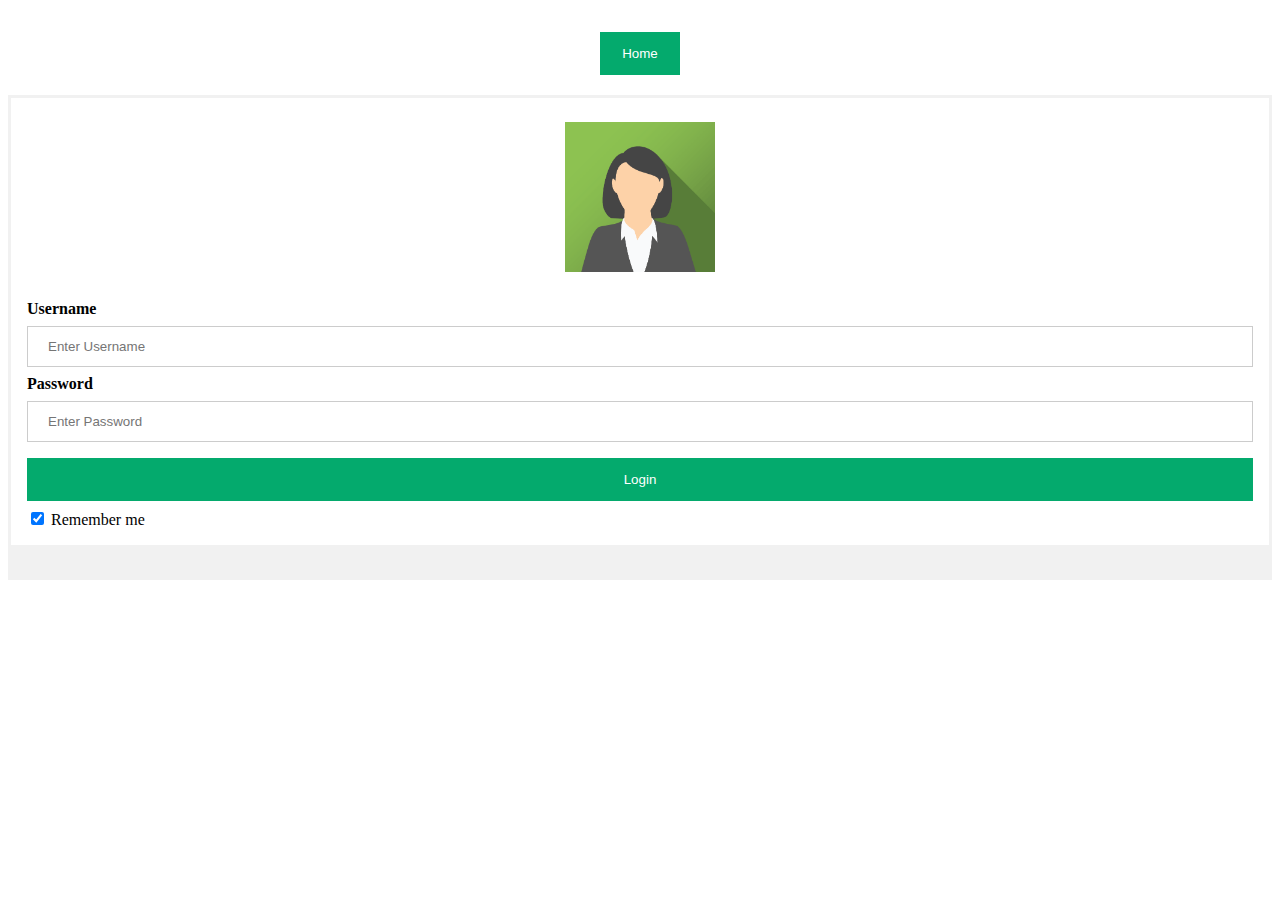
<file: logiin.html>
<html>
<head>
   <link rel="stylesheet" href="css/css for login.css">
   <meta name="viewport" content="width=device-width, initial-scale=1.0">
</head>
<body>
   <div class="imgcontainer">
  <button class="button_banner"><a class="text" href="index.html">Home</a></button>
   </div>
<form action="action_page.php" method="post">
    <div class="imgcontainer">
      <img src="img_avatar2.png" alt="Avatar" class="avatar">
    </div>
  
    <div class="container">
      <label for="uname"><b>Username</b></label>
      <input type="text" placeholder="Enter Username" name="uname" required>
  
      <label for="psw"><b>Password</b></label>
      <input type="password" placeholder="Enter Password" name="psw" required>
  
      <button type="submit"><a class="text" href="index.html">Login</a></button>
      <label>
        <input type="checkbox" checked="checked" name="remember"> Remember me
      </label>
    </div>
  
    <div class="container" style="background-color:#f1f1f1">
   

    </div>
  </form>
</body>
  </html>
</file>
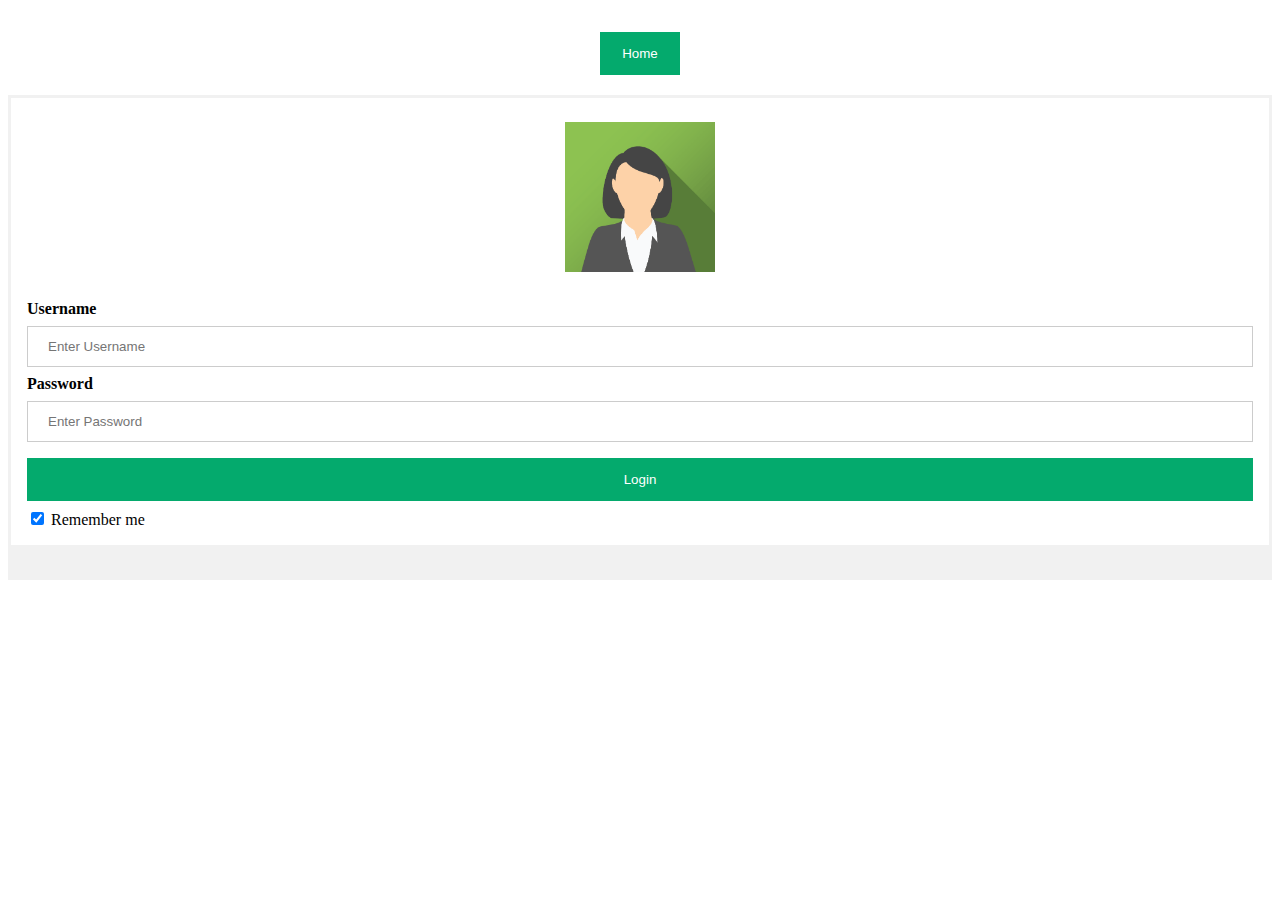
<file: login.html>
<html>
<head>
   <title>Login</title>
   <link rel="stylesheet" href="css/css for login.css">
   <meta name="viewport" content="width=device-width, initial-scale=1.0">
</head>
<body>
   <div class="imgcontainer">
  <button class="button_banner"><a class="text" href="index.html">Home</a></button>
   </div>
<form action="action_page.php" method="post">
    <div class="imgcontainer">
      <img src="img_avatar2.png" alt="Avatar" class="avatar">
    </div>
  
    <div class="container">
      <label for="uname"><b>Username</b></label>
      <input type="text" placeholder="Enter Username" name="uname" required>
  
      <label for="psw"><b>Password</b></label>
      <input type="password" placeholder="Enter Password" name="psw" required>
  
      <button type="submit"><a class="text" href="index.html">Login</a></button>
      <label>
        <input type="checkbox" checked="checked" name="remember"> Remember me
      </label>
    </div>
  
    <div class="container" style="background-color:#f1f1f1">
   

    </div>
  </form>
</body>
  </html>
</file>
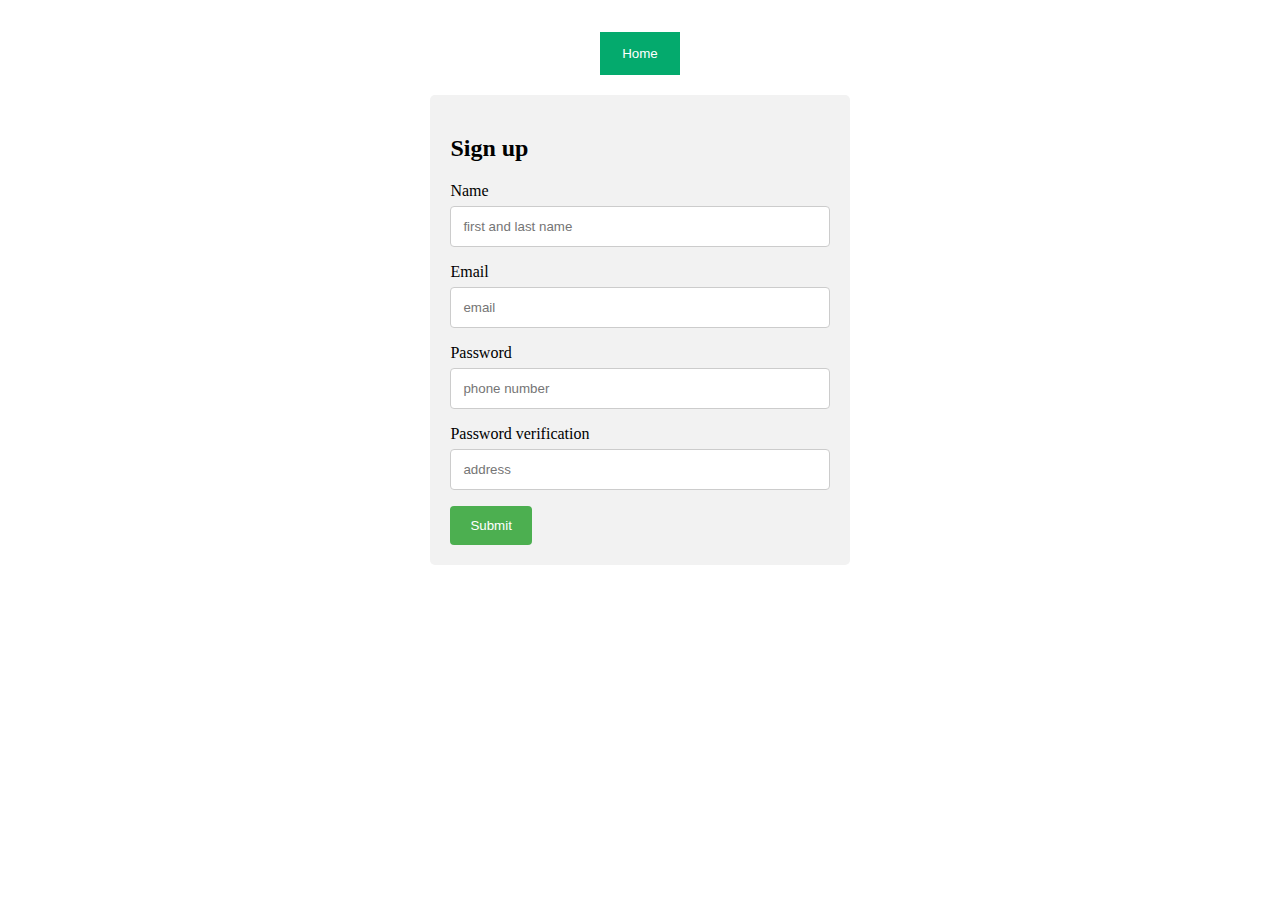
<file: singup.html>
<!DOCTYPE html>
<html>
       <style>
  .imgcontainer {
    text-align: center;
    margin: 24px 0 12px 0;
  }
.text  {
   color:white;
   text-decoration: none;
   text-align: center;

}
 button {
    background-color: #04AA6D;
    color: white;
    padding: 14px 20px;
    margin: 8px 0;
    border: none;
    cursor: pointer;
    width: 100%;
  }
 button.button_banner {
    width:80px;
   
  }
 .container {
    width: 30%;
    margin: auto;
    border-radius: 5px;
    background-color: #f2f2f2;
    padding: 20px;
}
    input[type=text] {
    width: 100%;
    padding: 12px;
    border: 1px solid #ccc;
    border-radius: 4px;
    box-sizing: border-box;
    margin-top: 6px;
    margin-bottom: 16px;
    resize: vertical;
}
 
input[type=submit] {
    background-color: #4CAF50;
    color: white;
    padding: 12px 20px;
    border: none;
    border-radius: 4px;
    cursor: pointer;
}
 
input[type=submit]:hover {
    background-color: #45a049;
}
    </style>
<head>
   <meta name="viewport" content="width=device-width, initial-scale=1.0">
       <title>Sgin up</title>
</head>
<body>
       <div class="imgcontainer">
       <button class="button_banner"><a class="text" href="index.html">Home</a></button>
       </div>
   <div class="container">
    <h2>Sign up</h2>
    <form action="/action_page.php">
        <label for="fname">Name</label>
        <input type="text" id="name" name="name" placeholder="first and last name">
 
        <label for="lname">Email</label>
        <input type="text" id="email" name="email" placeholder="email">
 
        <label for="country">Password</label>
        <input type="text" id="phone" name="phone" placeholder="phone number">
 
        <label for="address">Password verification</label>
        <input type="text" id="address" name="address" placeholder="address">
 
        
    </form>
    <a href="index.html"> <input type="submit" value="Submit"></a>

</div>
</body>
</html>
</file>
<file: css/css for login.css>
.text  {
   color:white;
   text-decoration: none;

}
form {
    border: 3px solid #f1f1f1;
  }
  

  input[type=text], input[type=password] {
    width: 100%;
    padding: 12px 20px;
    margin: 8px 0;
    display: inline-block;
    border: 1px solid #ccc;
    box-sizing: border-box;
  }
  

  button {
    background-color: #04AA6D;
    color: white;
    padding: 14px 20px;
    margin: 8px 0;
    border: none;
    cursor: pointer;
    width: 100%;
  }
  
  
  button.button_banner {
    width:80px;
   
  }

  button:hover {
    opacity: 0.8;
  }
  

  .cancelbtn {
    width: auto;
    padding: 10px 18px;
    background-color: #f44336;
  }
  

  .imgcontainer {
    text-align: center;
    margin: 24px 0 12px 0;
  }
    img.avatar {
  width:150px;
  }
  
  
  .container {
    padding: 16px;
  }
  
 
  span.psw {
    float: right;
    padding-top: 16px;
  }
  

  @media screen and (max-width: 300px) {
    span.psw {
      display: block;
      float: none;
    }
    .cancelbtn {
      width: 100%;
    }
  }
</file>
